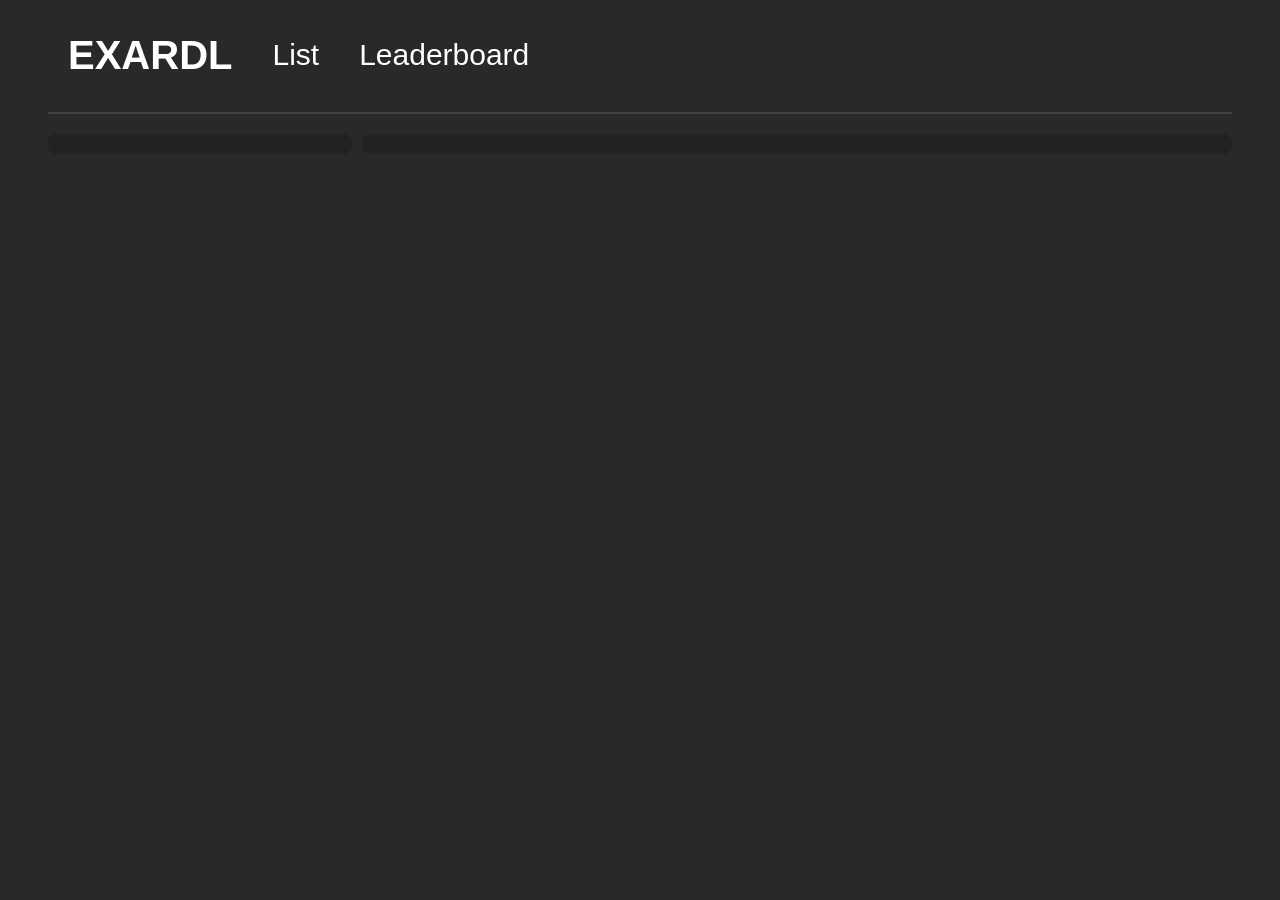
<file: index.html>
<!DOCTYPE html>
<head>
  <title>EXGDPS All Rated Demons List</title>
  <link rel="stylesheet" type="text/css" href="style.css">
  <script src="script.js"></script>
</head>
<html>
  <body>
    <div class="header">
      <b class="logo">EXARDL</b>
      <a href="/" class="hlink">List</a>
      <a href="/leaderboard" class="hlink">Leaderboard</a>
    </div>
    <div class="main">
      <div class="list" id="list"></div>
      <div class="level" id="level"></div>
    </div>
  </body>
</html>
</file>
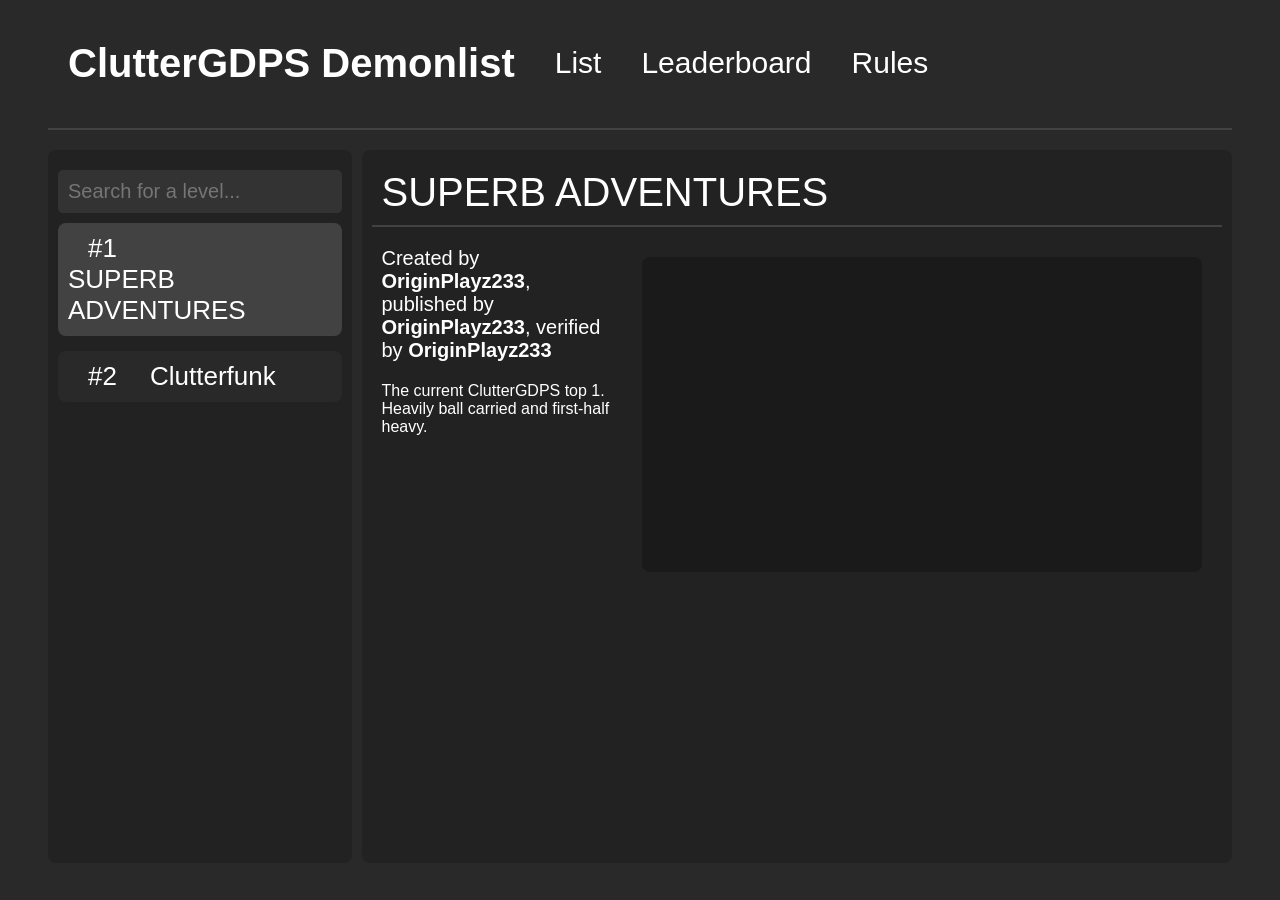
<file: list/index.html>
<!DOCTYPE html>
<html lang="en">
<head>
  <meta charset="UTF-8">
  <meta name="viewport" content="width=device-width, initial-scale=1.0">
  <!-- OpenGraph metadata (https://ogp.me) -->
  <meta property="og:title" content="ClutterGDPS Demonlist">
  <meta property="og:type" content="website">
  <meta property="og:url" content="https://cluttergdps.vercel.app/list/">
  <meta property="og:description" content="The official demonlist for ClutterGDPS.">
  <meta property="og:determiner" content="the">
  <meta property="og:locale" content="en_GB">
  <meta property="og:site_name" content="ClutterGDPS">
  <title>ClutterGDPS Demonlist</title>

  <style>
    /* Don't worry about this. It becomes visible again near the end of the body tag.
      This is just here to stop a flash of unstyled content. */
    html {visibility: hidden; opacity: 0;}
  </style>
  <link rel="stylesheet" type="text/css" href="/list/style.css">
  <script src="/list/script.js" type="text/javascript" defer></script>
</head>
<body>
  <div class="header">
    <b class="logo">ClutterGDPS Demonlist</b>
    <a href="/list" class="hlink">List</a>
    <a href="/list/leaderboard" class="hlink">Leaderboard</a>
    <a href="/list/rules" class="hlink">Rules</a>
  </div>
  <div class="main">
    <div id="list">
      <input id="search" placeholder="Search for a level..."></input>
      <p id="empty" style="display: none;"><i>Nothing was found...</i></p>
    </div>
    <div id="level"></div>
  </div>
  <style>
    /* Become visible now that the page's loaded (this will always be the last thing to load) */
    html {visibility: visible; opacity: 1;}
  </style>
</body>
</html>
</file>
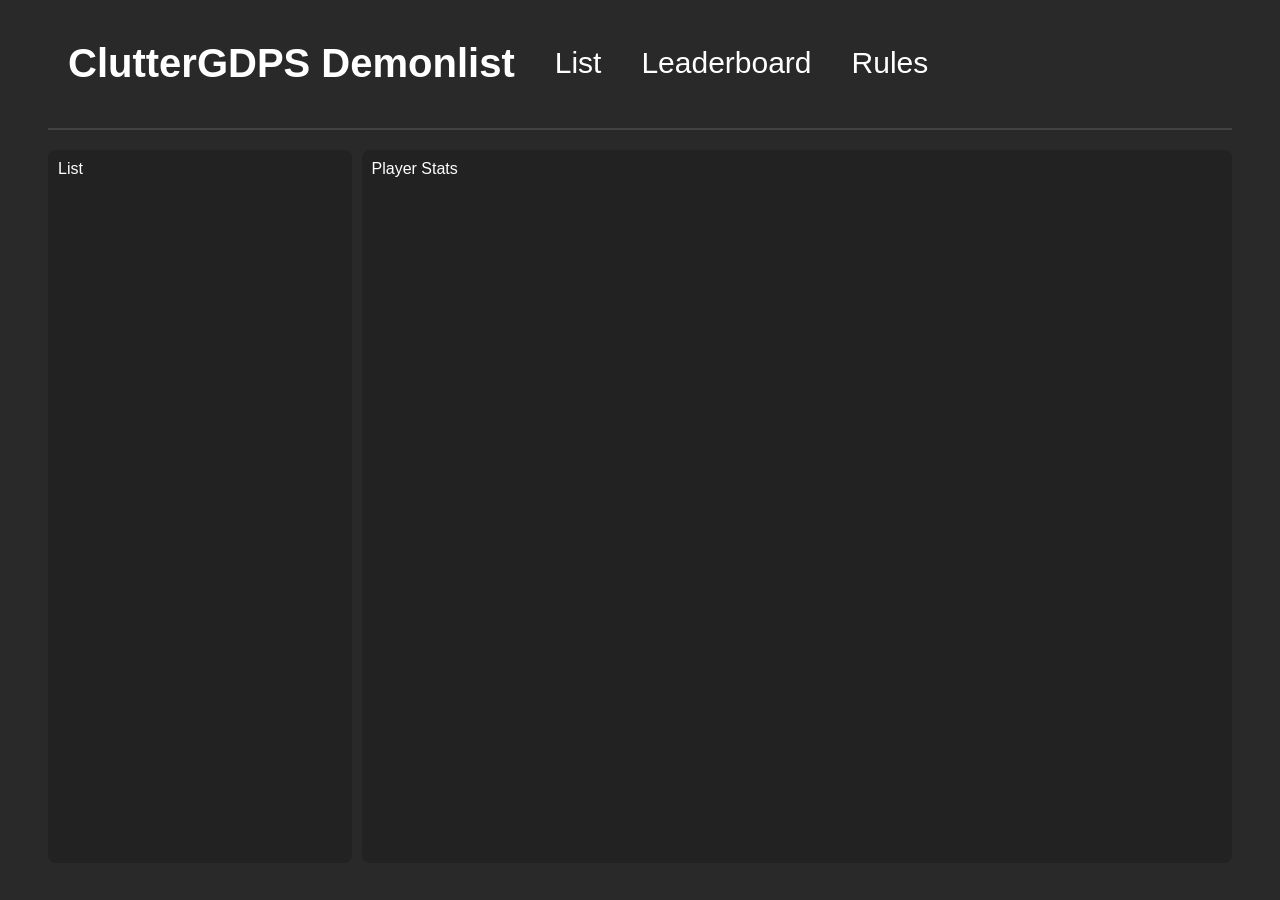
<file: list/leaderboard/index.html>
<!DOCTYPE html>
<html lang="en">
<head>
  <meta charset="UTF-8">
  <meta name="viewport" content="width=device-width, initial-scale=1.0">

  <meta property="og:title" content="ClutterGDPS Demonlist Leaderboard">
  <meta property="og:type" content="website">
  <meta property="og:url" content="https://cluttergdps.vercel.app/list/leaderboard/">
  <meta property="og:description" content="The leaderboard for the official demonlist for the ClutterGDPS.">
  <meta property="og:determiner" content="the">
  <meta property="og:locale" content="en_GB">
  <meta property="og:site_name" content="ClutterGDPS">

  <title>ClutterGDPS Demonlist Leaderboard</title>
  <link rel="stylesheet" type="text/css" href="/list/style.css">
</head>
<html>
  <body>
    <div class="header">
      <b class="logo">ClutterGDPS Demonlist</b>
      <a href="/list" class="hlink">List</a>
      <a href="/list/leaderboard" class="hlink">Leaderboard</a>
      <a href="/list/rules" class="hlink">Rules</a>
    </div>
    <div class="main">
      <div id="list">List</div>
      <div id="level">Player Stats</div>
    </div>
  </body>
</html>
</file>
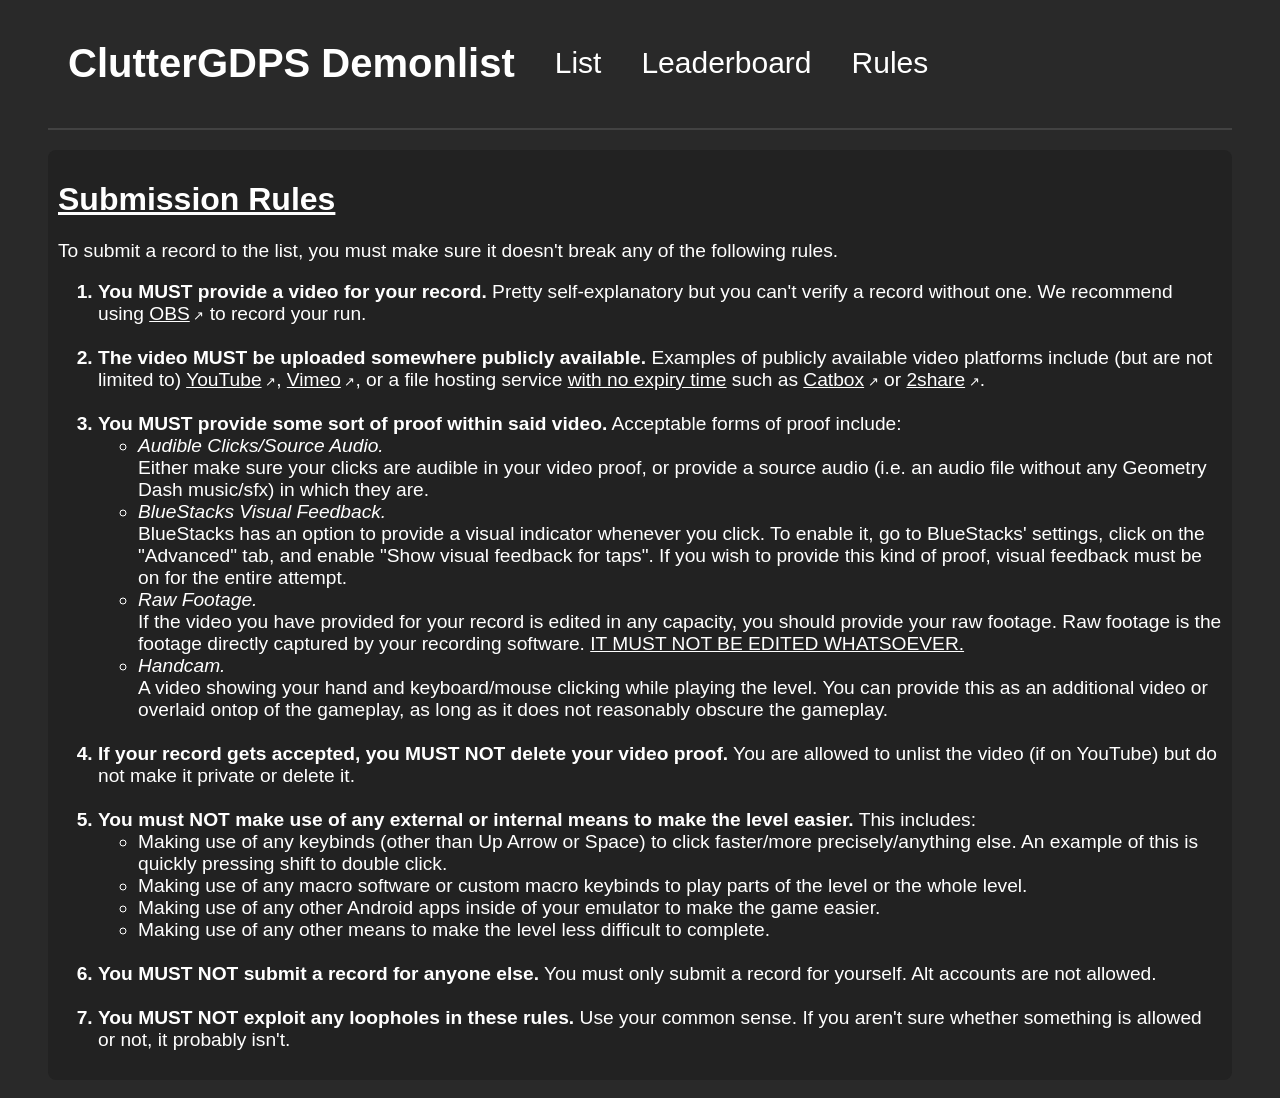
<file: list/rules/index.html>
<!DOCTYPE html>
<html lang="en">
<head>
  <meta charset="UTF-8">
  <meta name="viewport" content="width=device-width, initial-scale=1.0">
  <meta property="og:title" content="ClutterGDPS Demonlist Rules">
  <meta property="og:type" content="website">
  <meta property="og:url" content="https://cluttergdps.vercel.app/list/rules/">
  <meta property="og:description" content="The rules for the official demonlist for ClutterGDPS.">
  <meta property="og:determiner" content="the">
  <meta property="og:locale" content="en_GB">
  <meta property="og:site_name" content="ClutterGDPS">
  <title>ClutterGDPS Demonlist Rules</title>
  <link rel="stylesheet" type="text/css" href="/list/style.css">
</head>
<html>
  <body>
    <div class="header">
      <b class="logo">ClutterGDPS Demonlist</b>
      <a href="/list" class="hlink">List</a>
      <a href="/list/leaderboard" class="hlink">Leaderboard</a>
      <a href="/list/rules" class="hlink">Rules</a>
    </div>
    <div class="main">
      <div id="level">
        <h1><u>Submission Rules</u></h1>
        <p class="bigger-font">
          To submit a record to the list, you must make sure it doesn't break any of the following rules.
        </p>
        <ol class="bigger-font">
          <li>
            <b>You MUST provide a video for your record.</b> 
            Pretty self-explanatory but you can't verify a record without one. We recommend using
            <a href="https://obsproject.com/" class="inline-link" target="_blank">OBS</a> to record your run.
          </li>
          <br>

          <li>
            <b>The video MUST be uploaded somewhere publicly available.</b>
            Examples of publicly available video platforms include (but are not limited to)
            <a href="https://youtube.com" class="inline-link" target="_blank">YouTube</a>, 
            <a href="https://vimeo.com" class="inline-link" target="_blank">Vimeo</a>, or a
            file hosting service <u>with no expiry time</u> such as
            <a href="https://catbox.moe" class="inline-link" target="_blank">Catbox</a> or
            <a href="https://2share.su" class="inline-link" target="_blank">2share</a>.
          </li>
          <br>

          <li>
            <b>You MUST provide some sort of proof within said video.</b>
            Acceptable forms of proof include:
            <ul>
              <li>
                <i>Audible Clicks/Source Audio.</i><br>
                Either make sure your clicks are audible in your video proof, or provide a source audio (i.e. an audio
                file without any Geometry Dash music/sfx) in which they are.
              </li>
              <li>
                <i>BlueStacks Visual Feedback.</i><br>
                BlueStacks has an option to provide a visual indicator whenever you click. To enable it, go to BlueStacks'
                settings, click on the "Advanced" tab, and enable "Show visual feedback for taps". If you wish to provide
                this kind of proof, visual feedback must be on for the entire attempt.
              </li>
              <li>
                <i>Raw Footage.</i><br>
                If the video you have provided for your record is edited in any capacity, you should provide your raw footage.
                Raw footage is the footage directly captured by your recording software. 
                <u>IT MUST NOT BE EDITED WHATSOEVER.</u>
              </li>
              <li>
                <i>Handcam.</i><br>
                A video showing your hand and keyboard/mouse clicking while playing the level. You can provide this as an
                additional video or overlaid ontop of the gameplay, as long as it does not reasonably obscure the gameplay.
              </li>
            </ul>
          </li>
          <br>

          <li>
            <b>If your record gets accepted, you MUST NOT delete your video proof.</b>
            You are allowed to unlist the video (if on YouTube) but do not make it private or delete it.
          </li>
          <br>

          <li>
            <b>You must NOT make use of any external or internal means to make the level easier.</b>
            This includes:
            <ul>
              <li>
                Making use of any keybinds (other than Up Arrow or Space) to click faster/more precisely/anything else.
                An example of this is quickly pressing shift to double click.
              </li>
              <li>
                Making use of any macro software or custom macro keybinds to play parts of the level or the whole level.
              </li>
              <li>
                Making use of any other Android apps inside of your emulator to make the game easier.
              </li>
              <li>
                Making use of any other means to make the level less difficult to complete.
              </li>
            </ul>
          </li>
          <br>

          <li>
            <b>You MUST NOT submit a record for anyone else.</b>
            You must only submit a record for yourself. Alt accounts are not allowed.
          </li>
          <br>

          <li>
            <b>You MUST NOT exploit any loopholes in these rules.</b>
            Use your common sense. If you aren't sure whether something is allowed or not, it probably isn't.
          </li>
        </ol>
      </div>
    </div>
  </body>
</html>
</file>
<file: style.css>
body {
  background-color: #292929;
  color: white;
  font-family: "Raleway", sans-serif;
  padding: 10px 40px;
}
a.hlink {
  text-decoration: none;
  font-size: 30px;
  padding: 10px;
  border-radius: 5px;
  color: white;
  transition-duration: 0.4s;
  margin: 10px;
}
a.hlink:hover {
  background-color: #333333;
  font-size: 36px;
  margin: 7px;
}
.header {
  border-bottom: 2px solid #424242;
  padding-bottom: 20px;
  display: flex;
  align-items: center;
}
.logo {
  font-size: 40px;
  padding-left: 20px;
  padding-right: 20px;
}
.main {
  display: flex;
  margin-top: 20px;
}
.list {
  flex: 25%;
  background-color: #222222;
  border-radius: 8px;
  padding: 10px;
  margin-right: 10px;
  overflow-y: auto;
}
.level {
  flex: 75%;
  background-color: #222222;
  border-radius: 8px;
  padding: 10px;
}
.item {
  font-size: 26px;
  background-color: #292929;
  border-radius: 8px;
  margin-bottom: 15px;
  padding: 10px;
  transition-duration: 0.4s;
}
.item:hover {
  background-color: #424242;
  cursor: pointer;
}
.selected {
  background-color: #424242;
}
.rank {
  margin-left: 20px;
  margin-right: 60px;
  display: inline-block;
  width: 2px;
}
.name {
  display: inline-block;
}
.levelname {
  font-size: 40px;
  padding: 10px;
  border-bottom: 2px solid #424242;
}
.cpvlabel {
  font-size: 20px;
  padding: 10px;
}
.lowerdiv {
  display: flex;
  justify-content: center;
}
.detailsdiv {
  flex: 66.54%;
}
.recordsdiv {
  flex: 33.46%;
}
.desc {
  padding: 10px;
}
.video {
  display: flex;
  margin: 20px;
  border: hidden;
  border-radius: 8px;
  background-color: #1a1a1a;
  font-size: 20px;
  justify-content: center;
  align-items: center;
  width: 560px;
  height: 315px;
}
</file>
<file: list/style.css>
body {
  background-color: #292929;
  color: white;
  font-family: "Raleway", sans-serif;
  padding: 10px 40px;
}
a.hlink {
  text-decoration: none;
  font-size: 30px;
  padding: 10px;
  border-radius: 5px;
  color: white;
  transition: all 0.4s;
  margin: 10px;

  &:hover {
    background-color: #333333;
    font-size: 36px;
    margin: 7px;
  }
}
a.inline-link {
  color: white;
  transition-duration: 0.2s;

  &:hover {filter: brightness(0.7);}
  /* This adds a little arrow after every link that opens in a new tab. */
  &[target="_blank"]::after {
    content: "\00a0\2197";
    display: inline-block;
    font-size: 0.8rem;
  }
}
.header {
  border-bottom: 2px solid #424242;
  padding-bottom: 20px;
  display: flex;
  align-items: center;
  min-height: 10vh;
}
.logo {
  font-size: 40px;
  padding-left: 20px;
  padding-right: 20px;
}
.main {
  display: flex;
  margin-top: 20px;
}
#list {
  flex: 25%;
  background-color: #222222;
  border-radius: 8px;
  padding: 10px;
  margin-right: 10px;
  overflow: auto scroll;
  height: 77vh;
  display: flex;
  flex-direction: column;
  -ms-overflow-style: none;  /* IE and Edge */
  scrollbar-width: none;  /* Firefox */
}
/* Hide scrollbar for Chrome, Safari and Opera */
#list::-webkit-scrollbar {
  display: none;
}
li::marker {
  font-weight: bold;
}
.bigger-font {
  font-size: 1.2rem;
}
#empty {
  color: #666;
  text-align: center;
}
#search {
  padding: 10px;
  margin: 10px 0;
  background-color: #333333;
  border: none;
  border-radius: 5px;
  color: white;
  font-family: "Raleway", sans-serif;
  font-size: 20px;

  &:focus {outline: 1px solid white;}
}
#level {
  flex: 75%;
  background-color: #222222;
  border-radius: 8px;
  padding: 10px;
}
.item {
  font-size: 26px;
  background-color: #292929;
  border-radius: 8px;
  margin-bottom: 15px;
  padding: 10px;
  transition-duration: 0.4s;

  &:hover {
    background-color: #424242;
    cursor: pointer;
  }
}
.selected {
  background-color: #424242;
}
.rank {
  margin-left: 20px;
  margin-right: 60px;
  display: inline-block;
  width: 2px;
}
.name {
  display: inline-block;
}
.levelname {
  font-size: 40px;
  padding: 10px;
  border-bottom: 2px solid #424242;
}
.cpvlabel {
  font-size: 20px;
  padding: 10px;
}
.lowerdiv {
  display: flex;
  justify-content: center;
  padding-top: 10px;
}
.detailsdiv {
  flex: 66.54%;
}
.recordsdiv {
  flex: 33.46%;
}
.desc {
  padding: 10px;
}
.video {
  display: flex;
  margin: 20px;
  border: hidden;
  border-radius: 8px;
  background-color: #1a1a1a;
  font-size: 20px;
  justify-content: center;
  align-items: center;
  width: 560px;
  height: 315px;
}

/* stuff for mobile */
@media (width <= 1100px) {
  .lowerdiv {
    flex-direction: column;
  }
  .video {
    width: 95%;
  }
}
</file>
